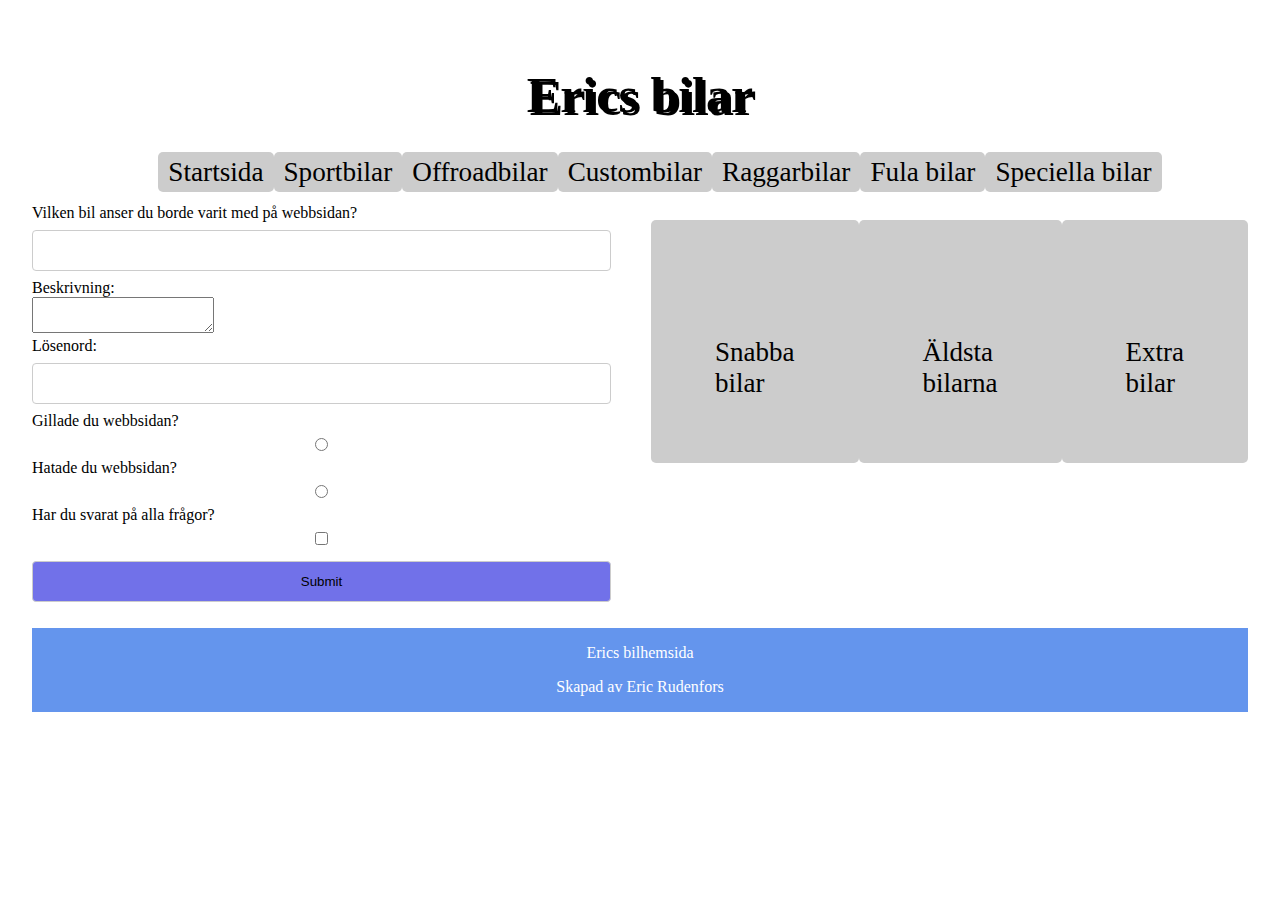
<file: extra.html>
<!DOCTYPE html>
<html lang="sv">

<head>
    <meta charset="utf-8">
    <meta name="viewport" content="width=device-width, initial-scale=1.0">
    <title>Extra sidan</title>
    <link rel="stylesheet" href="style.css">

</head>

<body>
    <div class="wrapper">
    <header>
        <h1>Erics bilar</h1>
        
        <nav>
            <ul>
                <li> <a href="index.html">Startsida</a></li>
                <li> <a href="sport.html">Sportbilar</a></li>
                <li> <a href="offroad.html">Offroadbilar</a></li>
                <li> <a href="custom.html">Custombilar</a></li>
                <li> <a href="raggar.html">Raggarbilar</a></li>
                <li> <a href="fula.html">Fula bilar</a></li>
                <li> <a href="special.html">Speciella bilar</a></li>
            </ul>
        </nav>
    </header>

    <main>
        <form action="/formsvar.html" method="post">
            <label for="bil">Vilken bil anser du borde varit med på webbsidan?</label><br>
            <input type="text" id="bil" name="bil"><br>
            
            <label for="beskrivning">Beskrivning:</label><br>
            <textarea id="beskrivning" name="beskrivning"></textarea><br>
            
            <label for="password">Lösenord:</label><br>
            <input type="password" id="password" name="password"><br>
            
            <label for="radio1">Gillade du webbsidan?</label>
            <input type="radio" id="radio1" name="radio" value="option1"><br>
            
            <label for="radio2">Hatade du webbsidan?</label>
            <input type="radio" id="radio2" name="radio" value="option2"><br>

            <label for="checkbox">Har du svarat på alla frågor?</label>
            <input type="checkbox" id="checkbox" name="checkbox"><br>
            
            <input type="submit" value="Submit">
          </form>
            <nav class="lokalnav">
                <ul>              
                    <li> <a href="snabba.html">Snabba bilar</a></li>
                    <li> <a href="oldest.html">Äldsta bilarna</a></li>
                    <li> <a href="extra.html">Extra bilar</a></li>
                </ul>
            </nav>
    </main>

    <footer>
        <p>Erics bilhemsida</p>
        <p>Skapad av Eric Rudenfors</p>
    </footer>
    </div>
</body>
</html>
</file>
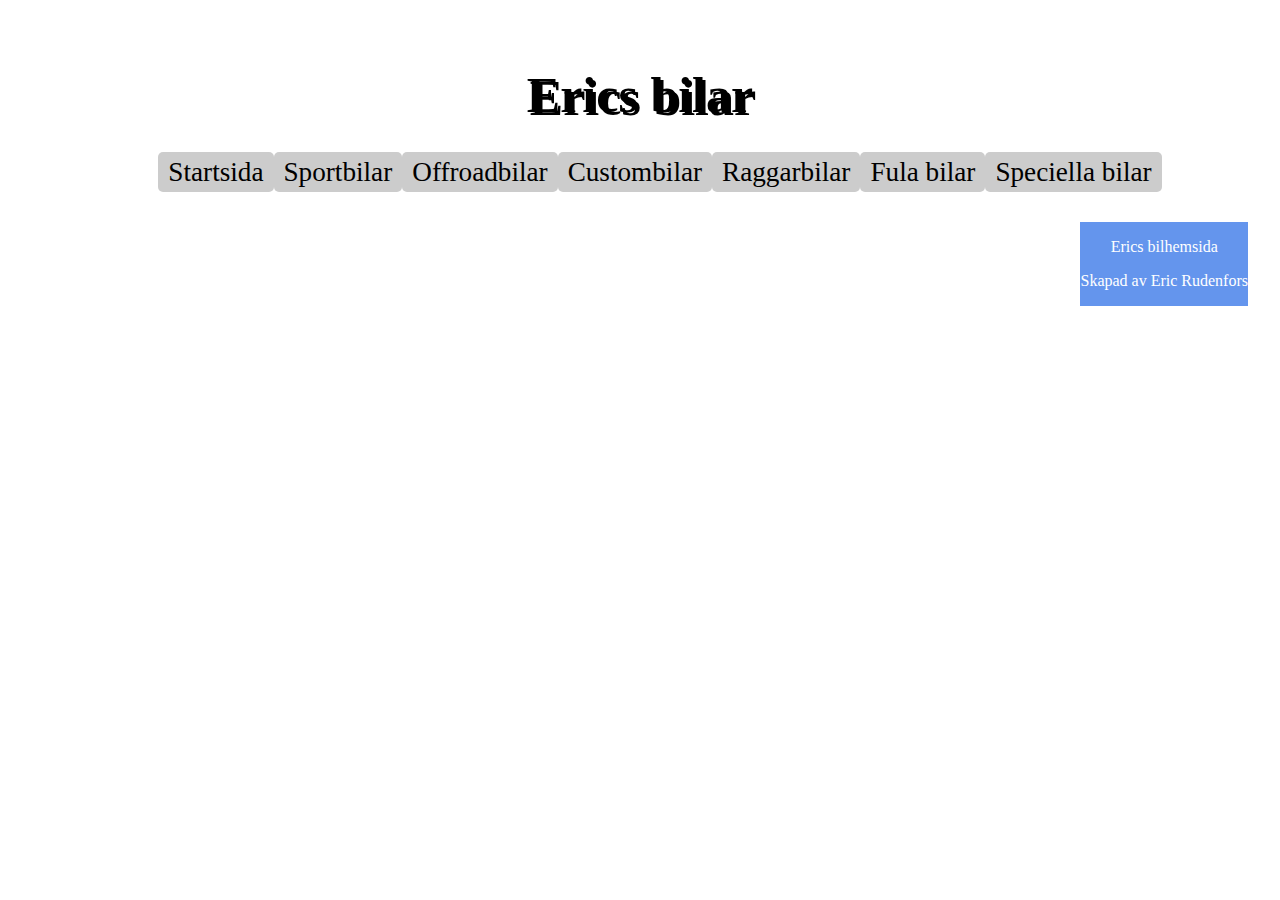
<file: formsvar.html>
<!DOCTYPE html>
<html lang="sv">

<head>
    <meta charset="utf-8">
    <meta name="viewport" content="width=device-width, initial-scale=1.0">
    <title>Svar sidan</title>
    <link rel="stylesheet" href="style.css">

</head>

<body>
    <div class="wrapper">
    <header>
        <h1>Erics bilar</h1>
        
        <nav>
            <ul>
                <li> <a href="index.html">Startsida</a></li>
                <li> <a href="sport.html">Sportbilar</a></li>
                <li> <a href="offroad.html">Offroadbilar</a></li>
                <li> <a href="custom.html">Custombilar</a></li>
                <li> <a href="raggar.html">Raggarbilar</a></li>
                <li> <a href="fula.html">Fula bilar</a></li>
                <li> <a href="special.html">Speciella bilar</a></li>
    
            </ul>
        </nav>
    </header>

    <main>

    <footer>
        <p>Erics bilhemsida</p>
        <p>Skapad av Eric Rudenfors</p>
    </footer>
    </div>
</body>
</html>
</file>
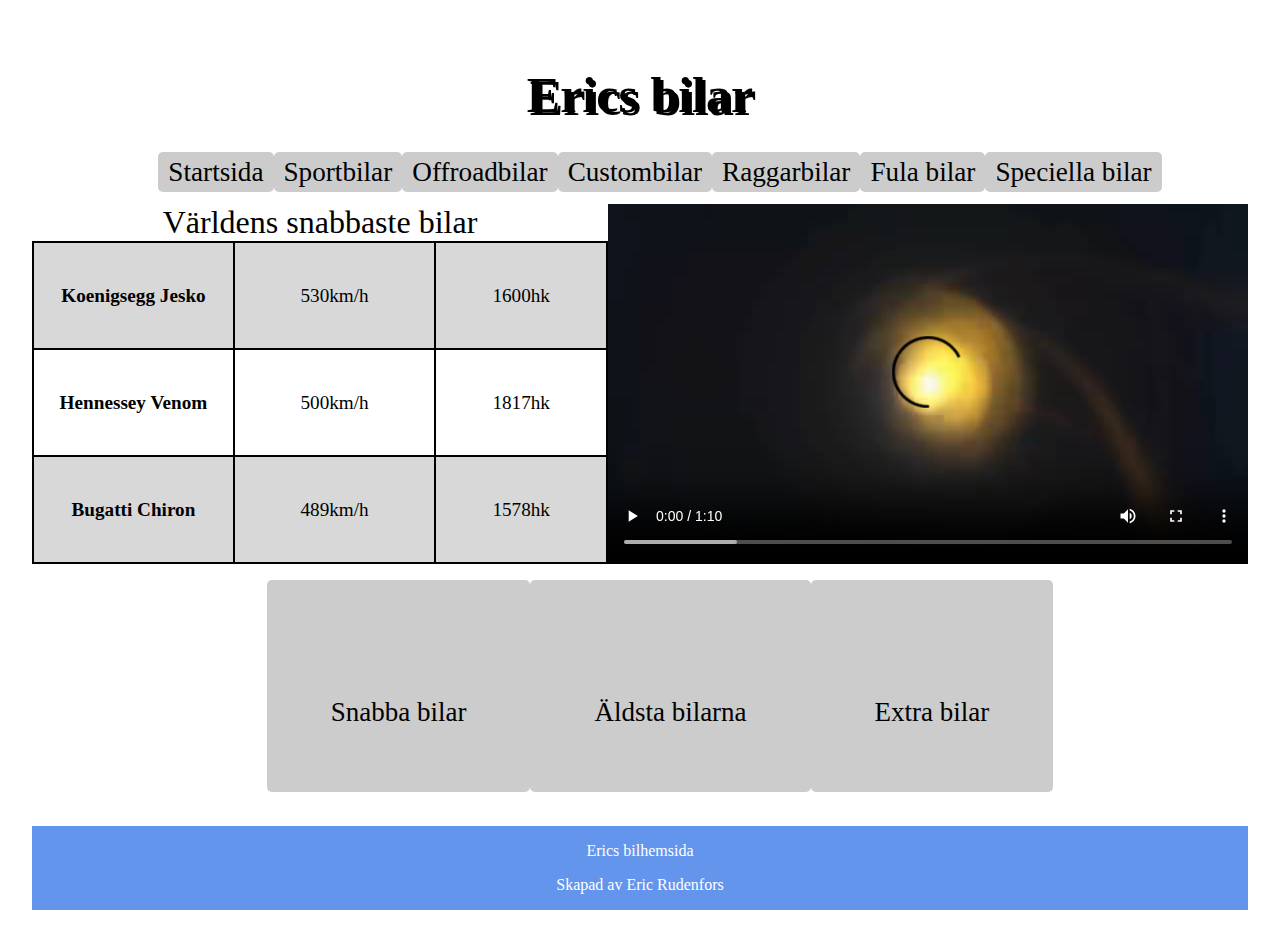
<file: snabba.html>
<!DOCTYPE html>
<html lang="sv">

<head>
    <meta charset="utf-8">
    <meta name="viewport" content="width=device-width, initial-scale=1.0">
    <title>Snabba sidan</title>
    <link rel="stylesheet" href="style.css">
</head>

<body>
    <div class="wrapper">
    <header>
        <h1>Erics bilar</h1>
        <nav>
            <ul>
                <li> <a href="index.html">Startsida</a></li>
                <li> <a href="sport.html">Sportbilar</a></li>
                <li> <a href="offroad.html">Offroadbilar</a></li>
                <li> <a href="custom.html">Custombilar</a></li>
                <li> <a href="raggar.html">Raggarbilar</a></li>
                <li> <a href="fula.html">Fula bilar</a></li>
                <li> <a href="special.html">Speciella bilar</a></li>
            </ul>
        </nav>
    </header>
    <main>
        <table>
            <caption>Världens snabbaste bilar</caption>
            <tr>
                <th>Koenigsegg Jesko</th>
                <td>530km/h</td>
                <td>1600hk</td>
            </tr>
            <tr>
                <th>Hennessey Venom</th>
                <td>500km/h</td>
                <td>1817hk</td>
            </tr>
            <tr>
                <th>Bugatti Chiron</th>
                <td>489km/h</td>
                <td>1578hk</td>
            </tr>
        </table>

        <video controls>
        <source src="https://rr5---sn-5hneknee.googlevideo.com/videoplayback?expire=1686609247&ei=_0iHZNGQM5f9Np-6q7AB&ip=37.19.221.9&id=o-ANJM3-hUjuzSeNnfHfeWcBKhVTX_rOypqKHG8R83cSz5&itag=18&source=youtube&requiressl=yes&spc=qEK7Bwt4ky5eL8mb7p25QvJ29Ix5353Cak-A5zvYTw&vprv=1&svpuc=1&mime=video%2Fmp4&ns=1UikdpaEHPPHxondKZ3OaWgN&cnr=14&ratebypass=yes&dur=70.936&lmt=1664124058117076&fexp=24007246,24350017,51000011&beids=24350017&c=WEB&txp=4538434&n=nUimb93IbeHDzw&sparams=expire%2Cei%2Cip%2Cid%2Citag%2Csource%2Crequiressl%2Cspc%2Cvprv%2Csvpuc%2Cmime%2Cns%2Ccnr%2Cratebypass%2Cdur%2Clmt&sig=AOq0QJ8wRQIgZER83Q39BM5yTZQXEiEedHYfOYNBYqrVnxQjJaTn0rMCIQCWfF2DOCLY9tfLwOfGCriGFHe3iVnXtG5ClC2iaVGPow%3D%3D&redirect_counter=1&cm2rm=sn-9gvlz7e&req_id=bf8a380113d8a3ee&cms_redirect=yes&mh=Fg&mip=31.208.16.245&mm=34&mn=sn-5hneknee&ms=ltu&mt=1686587352&mv=m&mvi=5&pl=24&lsparams=mh,mip,mm,mn,ms,mv,mvi,pl&lsig=AG3C_xAwRAIgcHFXj0P-9pTwvZLGLSJcm2pGGsrnJ-sYrWxF-KwZlkQCIEXhFBkTJZyctOPQeu9iXSLkLgKKOOzWRPlrTu5KjmOJ" type="video/mp4">
       <source src="videoplayback.mp4" type="video/mp4">
    </video>
    </main>
    <nav class="lokalnav">
        <ul>              
            <li> <a href="snabba.html">Snabba bilar</a></li>
            <li> <a href="oldest.html">Äldsta bilarna</a></li>
            <li> <a href="extra.html">Extra bilar</a></li>
        </ul>
    </nav>
    <footer>
        <p>Erics bilhemsida</p>
        <p>Skapad av Eric Rudenfors</p>
    </footer>
    </div>
</body>
</html>
</file>
<file: style.css>
body {
    margin: 0;
}

.wrapper {
    display: grid;
    width: auto;
    height: auto;
    padding: 2em;
    grid-template-areas:
        "header"
        "nav"
        "main"
        "img"
        "footer";
    grid-gap: 0px;
    min-height: 2em;
    grid-template-rows: auto auto auto 1fr;
    grid-template-columns: 1fr;
}

header {
    text-align: center;
    grid-area: header;
}

h1 {
    text-align: center;
    font-family: "Brush Script MT", Cursive;
    text-shadow: 3px 3px;
    font-size: 50px;
}

h2 {
    text-align: center;
    font-size: 50px;
    color: black;
    padding: 0;
    grid-column: 1/span 2;
}

nav>ul {
    grid-area: nav;
    display: flex;
    justify-content: center;
    list-style-type: none;
}

li a {
    display: inline;
    text-align: center;
    font-size: 1.7em;
    text-decoration: none;
    padding: 5px 10px;
    background-color: #ccc;
    color: #000;
    border-radius: 5px;
}

li a:hover {
    background-color: blueviolet;
    color: white;
    font-size: xx-large;
}

.lokalnav a {
    text-align: left;
    padding: 5vw;
    display: block;
    font-size: 3vh;
    padding-top: 13vh;
}

.lokalnav a:hover {
    background-color: blueviolet;
    color: white;
    font-size: 3vh;
}

img {
    max-width: 100%;
    height: auto;
}

footer {
    grid-area: footer;
    text-align: center;
    background-color: cornflowerblue;
    color: white;
    width: 100%;
    margin-top: 2vh;
}

main {
    display: grid;
    grid-template-columns: 1fr 1fr;
}

#gamlagrid{
    display:grid;
    grid-template-columns: 3fr 4fr;
}

section {
    padding-left: 2vw;
}

th {
    text-align: center;
    width: 35%;
    font-size: larger;
}

td {
    text-align: center;
    font-size: larger;
}

caption {
    text-align: center;
    font-size: xx-large;
}

tr:nth-child(odd) {
    background-color: #d8d8d8;
}

table,
th,
td {
    border: 2px solid;
    border-collapse: collapse;
}

input {
    width: 100%;
    padding: 12px 20px;
    margin: 8px 0;
    border: 1px solid #ccc;
    border-radius: 4px;
    box-sizing: border-box;
}

input[type=submit] {
    background-color: rgb(113, 113, 233);
}

input[type=submit]:hover {
    background-color: #ccc;
}
</file>
